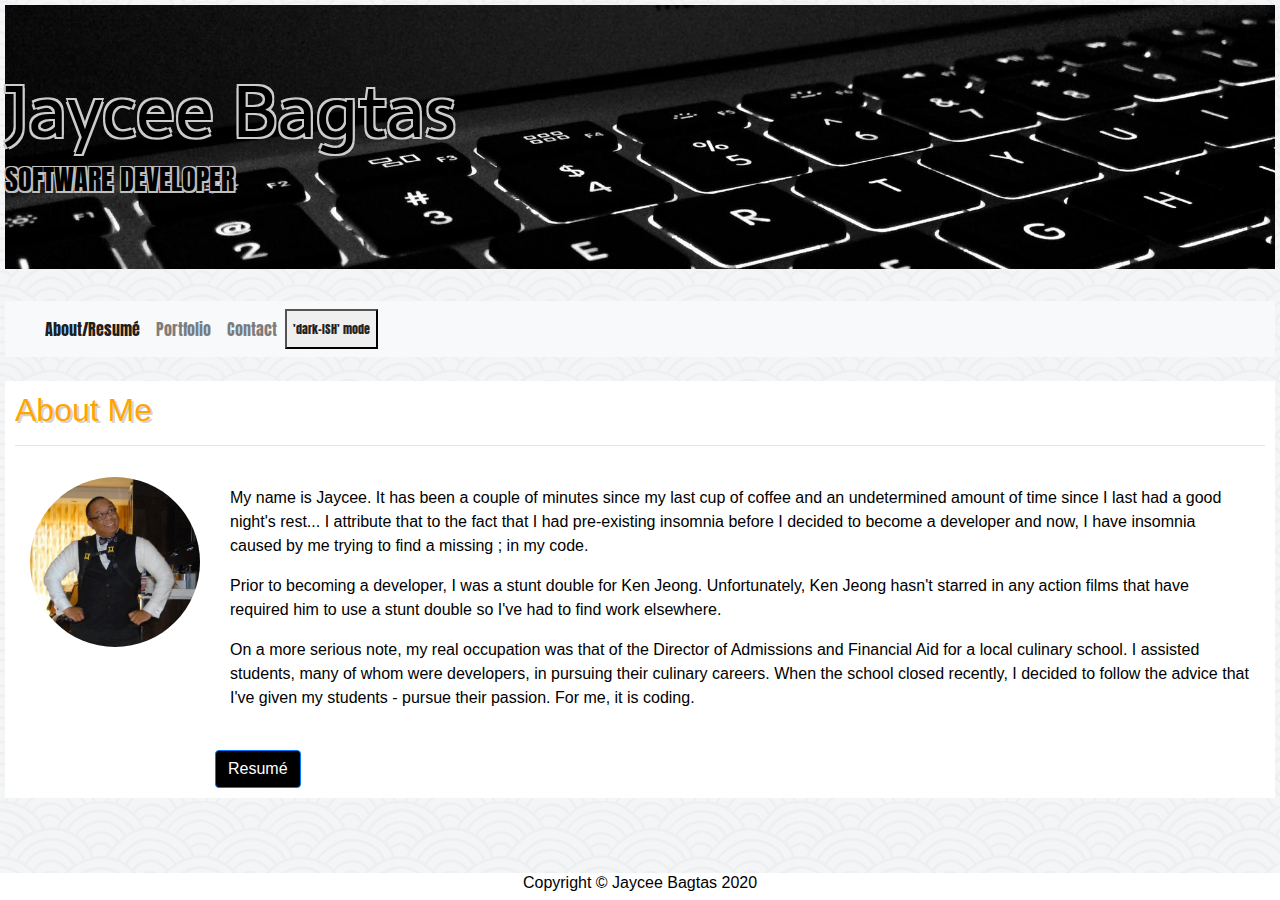
<file: index.html>
<!DOCTYPE html>
<html lang="en-uS">

<head>
  <link rel="stylesheet" href="assets/css/reset.css">
  <link href="https://fonts.googleapis.com/css?family=Sarala:700&display=swap" rel="stylesheet">
  <link href="https://fonts.googleapis.com/css?family=Anton&display=swap" rel="stylesheet">
  <link href="https://fonts.googleapis.com/css?family=Hammersmith+One&display=swap" rel="stylesheet">
  <meta name="viewport" content="width=device-width, initial-scale=1.0">
  <script src="https://code.jquery.com/jquery-3.3.1.slim.min.js"
    integrity="sha384-q8i/X+965DzO0rT7abK41JStQIAqVgRVzpbzo5smXKp4YfRvH+8abtTE1Pi6jizo" crossorigin="anonymous">
  </script>
  <script src="https://cdnjs.cloudflare.com/ajax/libs/popper.js/1.14.7/umd/popper.min.js"
    integrity="sha384-UO2eT0CpHqdSJQ6hJty5KVphtPhzWj9WO1clHTMGa3JDZwrnQq4sF86dIHNDz0W1" crossorigin="anonymous">
  </script>
  <script src="https://stackpath.bootstrapcdn.com/bootstrap/4.3.1/js/bootstrap.min.js"
    integrity="sha384-JjSmVgyd0p3pXB1rRibZUAYoIIy6OrQ6VrjIEaFf/nJGzIxFDsf4x0xIM+B07jRM" crossorigin="anonymous">
  </script>
  <link href="https://fonts.googleapis.com/css?family=Baumans&display=swap" rel="stylesheet">
  <link rel="stylesheet" href="https://stackpath.bootstrapcdn.com/bootstrap/4.4.1/css/bootstrap.min.css"
    integrity="sha384-Vkoo8x4CGsO3+Hhxv8T/Q5PaXtkKtu6ug5TOeNV6gBiFeWPGFN9MuhOf23Q9Ifjh" crossorigin="anonymous">
  <link rel="stylesheet" href="assets/css/style.css">

  <title>Jaycee Bagtas Developer Portfolio</title>
</head>

<div class="jumbotron jumbotron-fluid jumboHeaderImg">
  <class="container", class="darkContainer">
    <h1 class="display-3"> Jaycee Bagtas</h1>
    <h3 id="h3Outline">  SOFTWARE DEVELOPER</h3>
  
</div>

<body>

  <nav class="navbar navbar-expand-lg navbar-light bg-light">
    <a class="navbar-brand"></a>
    <button class="navbar-toggler" type="button" data-toggle="collapse" data-target="#navbarNav"
      aria-controls="navbarNav" aria-expanded="false" aria-label="Toggle navigation">
      <span class="navbar-toggler-icon"></span>
      
    </button>

    <div class="collapse navbar-collapse" id="navbarNav">
      <ul class="navbar-nav">
        <li class="nav-item active">
          <a class="nav-link" href="index.html">About/Resumé<span class="sr-only">(current)</span></a>
        </li>
        <li class="nav-item">
          <a class="nav-link" href="portfolio.html">Portfolio</a>
        </li>
        <li class="nav-item">
          <a class="nav-link" href="contact.html">Contact</a>
        </li>
        <button onclick="myFunction()">'dark-ISH' mode</button>
      </ul>
    </div>
  </nav>
  </div>
  </div>
  <br>
  <div class="inner-Div">
    <h2>About Me</h2>
    <hr class="hr.new1">
    </hr>

    <img src="assets/images/jaycee.jpg" class="bioImage" alt="Jaycee">
    <div class="row">
      
      <div class="col-sm-12">
        <br>
        <p>My name is Jaycee. It has been a couple of minutes since my last cup of coffee and an undetermined amount of
          time
          since I last had a good night's rest... I attribute that to the fact that I had pre-existing insomnia
          before I decided to become a developer and now, I have insomnia caused by me trying to find a missing ; in my
          code.</p>

        <p>Prior to becoming a developer, I was a stunt double for Ken Jeong.
          Unfortunately, Ken Jeong hasn't starred in any action films that have required him to use a stunt double so
          I've had to find work elsewhere.</p>

        <p>On a more serious note, my real occupation was that of the Director of Admissions and Financial Aid for a
          local culinary school. I assisted students, many of
          whom were developers, in pursuing their culinary careers. When the school closed recently, I decided to follow
          the advice that I've given my students - pursue their passion.
          For me, it is coding.</p><br>

      </div>
      <!-- Button trigger modal -->
      <button type="button" class="btn btn-primary" data-toggle="modal" data-target="#exampleModal">
        Resumé
      </button>

      <!-- Modal -->
      <div class="modal fade" id="exampleModal" tabindex="-1" role="dialog" aria-labelledby="exampleModalLabel"
        aria-hidden="true">
        <div class="modal-dialog" role="document">
          <div class="modal-content">
            <div class="modal-header">
              <h2 class="modal-title" id="exampleModalLabel">Jaycee Bagtas - Resumé</h2>
              <button type="button" class="close" data-dismiss="modal" aria-label="Close">
                <span aria-hidden="true">&times;</span>
              </button>
            </div>
            <div class="modal-body">
              <h3>Education</h3>
              <P><strong>Full Stack Boot Camp </strong>- University of California, San Diego Extension (December 2019 -
                Present)</P>
                <hr>
              <h3>Work History</h3>
              <P><strong>Web Developer </strong>- Freelance (2003 - Present)</P>
              <P><strong>Director of Financial Aid </strong>- San Diego Culinary Institute (October 2010 - December
                2019)</P>
              <P><strong>Director of Admissions </strong>- San Diego Culinary Institute (May 2006 - October 2010)</P>
              <P><strong>Manager of Admissions and Marketing </strong>- San Diego Culinary Institute (February 2003 - May 2006)</P>
              <hr>
              <h3>Professional Summary</h3>
              <P>I am a post-secondary education administrator who has been doing freelance web designer on and off for
                years. I am transitioning into software development fulltime and am currently enrolled in a Full
                Stack Boot Camp at the University of California, San Diego, Extenstion. My current expected completion date is June 2020.</P>
                <hr>
                <h3>Connect with Me!</h3>
                <a href="https://www.linkedin.com/in/loki619/">LinkedIn<br></a>
                <a href="https://github.com/lokisixonenine">GitHub<br></a>
                <a href="https://twitter.com/LOKIsixonenine">Twitter<br></a>
                <a href="https://www.instagram.com/lokisixonenine/">Instagram</a>
                <hr>
                <h3>Download my Resume</h3>
                <a href="assets/jaycee_resume.pdf" target="_blank">Jaycee Bagtas' Resume(PDF)</a>
                
              <hr>
           
                <h3>Email</h3>
                <a href="mailto:jaycee.bagtas@gmail.com">jaycee.bagtas@gmail.com</a>

            </div>


            <div class="modal-footer">
              <button type="button" class="btn btn-secondary" data-dismiss="modal">Close</button>
              
            </div>
          </div>
        </div>
      </div>

    </div>
  </div>


  <script type="text/javascript" src="//s7.addthis.com/js/300/addthis_widget.js#pubid=ra-5e3f08f5992517b9"></script>
  <footer>
    <h6>Copyright &#169; Jaycee Bagtas 2020</h6>
    </div>
    </div>
  </footer>
  <script>
    function myFunction() {
      var element = document.body;
      element.classList.toggle("dark-mode");
    
    }
  </script>

</body>

</html>
</file>
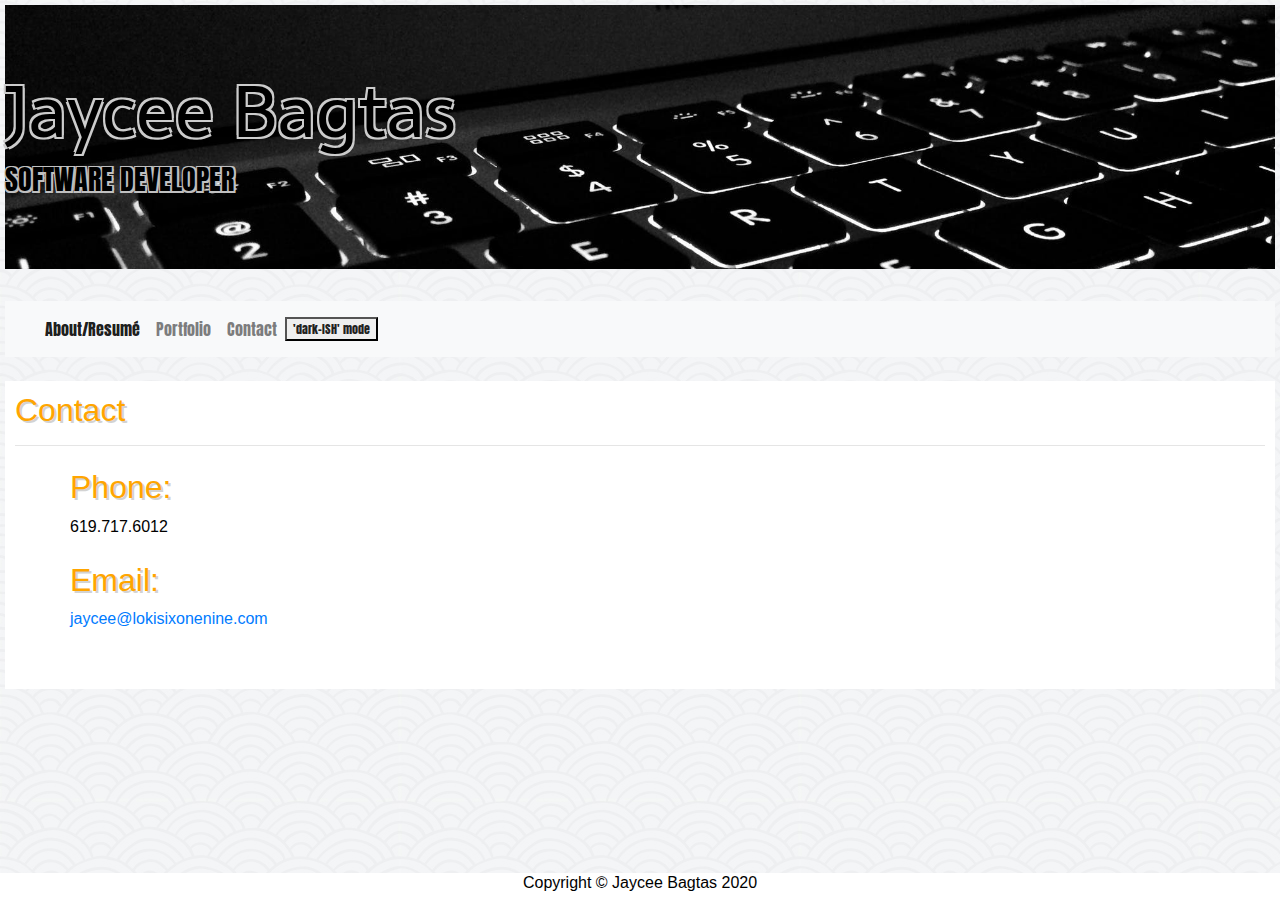
<file: contact.html>
<!DOCTYPE html>
<html lang="en-uS">

<head>
  <link rel="stylesheet" href="assets/css/reset.css">
  <link href="https://fonts.googleapis.com/css?family=Sarala:700&display=swap" rel="stylesheet">
  <link href="https://fonts.googleapis.com/css?family=Anton&display=swap" rel="stylesheet">
  <link href="https://fonts.googleapis.com/css?family=Hammersmith+One&display=swap" rel="stylesheet">
  <meta name="viewport" content="width=device-width, initial-scale=1.0">
  <script src="https://code.jquery.com/jquery-3.3.1.slim.min.js"
    integrity="sha384-q8i/X+965DzO0rT7abK41JStQIAqVgRVzpbzo5smXKp4YfRvH+8abtTE1Pi6jizo" crossorigin="anonymous">
  </script>
  <script src="https://cdnjs.cloudflare.com/ajax/libs/popper.js/1.14.7/umd/popper.min.js"
    integrity="sha384-UO2eT0CpHqdSJQ6hJty5KVphtPhzWj9WO1clHTMGa3JDZwrnQq4sF86dIHNDz0W1" crossorigin="anonymous">
  </script>
  <script src="https://stackpath.bootstrapcdn.com/bootstrap/4.3.1/js/bootstrap.min.js"
    integrity="sha384-JjSmVgyd0p3pXB1rRibZUAYoIIy6OrQ6VrjIEaFf/nJGzIxFDsf4x0xIM+B07jRM" crossorigin="anonymous">
  </script>
  <link href="https://fonts.googleapis.com/css?family=Baumans&display=swap" rel="stylesheet">
  <link rel="stylesheet" href="https://stackpath.bootstrapcdn.com/bootstrap/4.4.1/css/bootstrap.min.css"
    integrity="sha384-Vkoo8x4CGsO3+Hhxv8T/Q5PaXtkKtu6ug5TOeNV6gBiFeWPGFN9MuhOf23Q9Ifjh" crossorigin="anonymous">
  <link rel="stylesheet" href="assets/css/style.css">

  <title>Jaycee Bagtas Developer Portfolio</title>

<div class="jumbotron jumbotron-fluid jumboHeaderImg">
  <class="container", class="darkContainer">
    <h1 class="display-3"> Jaycee Bagtas</h1>
    <h3 id="h3Outline"> SOFTWARE DEVELOPER</h3>

</div>
</head>

<body>

  </div>

  <nav class="navbar navbar-expand-lg navbar-light bg-light">
    <a class="navbar-brand"></a>
    <button class="navbar-toggler" type="button" data-toggle="collapse" data-target="#navbarNav"
      aria-controls="navbarNav" aria-expanded="false" aria-label="Toggle navigation">
      <span class="navbar-toggler-icon"></span>
    </button>
    <div class="collapse navbar-collapse" id="navbarNav">
      <ul class="navbar-nav">
        <li class="nav-item active">
          <a class="nav-link" href="index.html">About/Resumé<span class="sr-only">(current)</span></a>
        </li>
        <li class="nav-item">
          <a class="nav-link" href="portfolio.html">Portfolio</a>
        </li>
        <li class="nav-item">
          <a class="nav-link" href="contact.html">Contact</a>
        </li>
      </ul>
      </li>
      <button onclick="myFunction()">'dark-ISH' mode</button>
      </ul>
    </div>
  </nav>
  </div>
  <br>

  <div class="inner-Div">

    <h2>Contact</h2>
    <hr class="hr.new1">
    </hr>

    <div class="container">
      <div class="row">
        <div class="col-25">
          <h2>Phone:</h2>
          <p>619.717.6012</p>
        </div>

      </div>
      <div class="row">
        <div class="col-25">
          <h2>Email:</h2> <a href="mailto:jaycee.bagtas@gmail.com">jaycee@lokisixonenine.com</a>
          <br />
          <br />
          <br />
        </div>
        <div class="col-75">

        </div>
      </div>

    </div>

  </div>
  <script type="text/javascript" src="//s7.addthis.com/js/300/addthis_widget.js#pubid=ra-5e3f08f5992517b9"></script>
  <footer>
    <h6>Copyright &#169; Jaycee Bagtas 2020</h6>
    </div>
    </div>
  </footer>
  <script>
    function myFunction() {
      var element = document.body;
      element.classList.toggle("dark-mode");

    }
  </script>
</body>

</html>
</file>
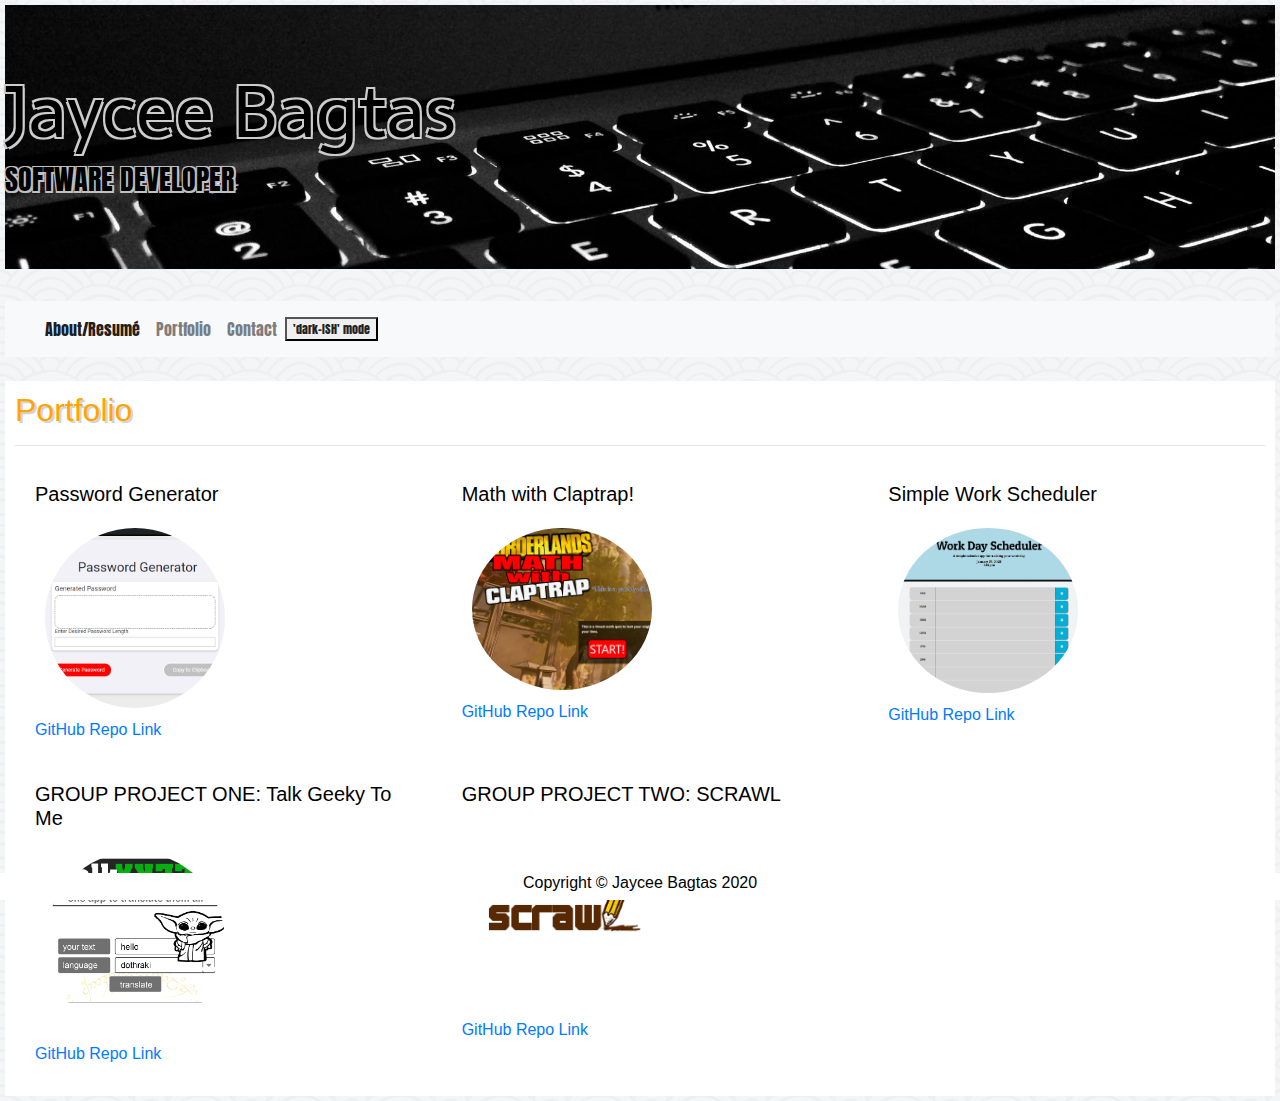
<file: portfolio.html>
<!DOCTYPE html>
<html lang="en-uS">

<head>
<head>
    <link rel="stylesheet" href="assets/css/reset.css">
    <link href="https://fonts.googleapis.com/css?family=Sarala:700&display=swap" rel="stylesheet">
    <link href="https://fonts.googleapis.com/css?family=Anton&display=swap" rel="stylesheet">
    <link href="https://fonts.googleapis.com/css?family=Hammersmith+One&display=swap" rel="stylesheet">
    <meta name="viewport" content="width=device-width, initial-scale=1.0">
    <script src="https://code.jquery.com/jquery-3.3.1.slim.min.js"
        integrity="sha384-q8i/X+965DzO0rT7abK41JStQIAqVgRVzpbzo5smXKp4YfRvH+8abtTE1Pi6jizo" crossorigin="anonymous">
    </script>
    <script src="https://cdnjs.cloudflare.com/ajax/libs/popper.js/1.14.7/umd/popper.min.js"
        integrity="sha384-UO2eT0CpHqdSJQ6hJty5KVphtPhzWj9WO1clHTMGa3JDZwrnQq4sF86dIHNDz0W1" crossorigin="anonymous">
    </script>
    <script src="https://stackpath.bootstrapcdn.com/bootstrap/4.3.1/js/bootstrap.min.js"
        integrity="sha384-JjSmVgyd0p3pXB1rRibZUAYoIIy6OrQ6VrjIEaFf/nJGzIxFDsf4x0xIM+B07jRM" crossorigin="anonymous">
    </script>
    <link href="https://fonts.googleapis.com/css?family=Baumans&display=swap" rel="stylesheet">
    <link rel="stylesheet" href="https://stackpath.bootstrapcdn.com/bootstrap/4.4.1/css/bootstrap.min.css"
        integrity="sha384-Vkoo8x4CGsO3+Hhxv8T/Q5PaXtkKtu6ug5TOeNV6gBiFeWPGFN9MuhOf23Q9Ifjh" crossorigin="anonymous">
    <link rel="stylesheet" href="assets/css/style.css">
    <title>Jaycee Bagtas Developer Portfolio</title>

    <div class="jumbotron jumbotron-fluid jumboHeaderImg">
        <class="container", class="darkContainer">
            <h1 class="display-3"> Jaycee Bagtas</h1>
            <h3 id="h3Outline"> SOFTWARE DEVELOPER</h3>

    </div>
</head>

<body>


    <nav class="navbar navbar-expand-lg navbar-light bg-light">
        <a class="navbar-brand"></a>
        <button class="navbar-toggler" type="button" data-toggle="collapse" data-target="#navbarNav"
            aria-controls="navbarNav" aria-expanded="false" aria-label="Toggle navigation">
            <span class="navbar-toggler-icon"></span>
        </button>
        <div class="collapse navbar-collapse" id="navbarNav">
            <ul class="navbar-nav">
                <li class="nav-item active">
                    <a class="nav-link" href="index.html">About/Resumé<span class="sr-only">(current)</span></a>
                </li>
                <li class="nav-item">
                    <a class="nav-link" href="portfolio.html">Portfolio</a>
                </li>
                <li class="nav-item">
                    <a class="nav-link" href="contact.html">Contact</a>
                </li>
            </ul>
            </li>
            <button onclick="myFunction()">'dark-ISH' mode</button>
            </ul>
        </div>
    </nav>

    </div>
    <br>
    <div class="inner-Div">
        <h2>Portfolio</h2>
        <hr class="hr.new1">
        </hr>

        <div class="row">
            <div class="col-sm-4">
                <div class="card-body">
                    <h5 class="card-title">Password Generator</h5>
                    <a href="https://lokisixonenine.github.io/PasswordGen/">
                        <img src="assets/images/passwordGen.png" class="portfolioImages" alt="icon"></a>
                    <div><a href="https://github.com/lokisixonenine/PasswordGen">GitHub Repo Link</a></div>
                </div>
            </div>
            <div class="col-sm-4">
                <div class="card-body">
                    <h5 class="card-title">Math with Claptrap!</h5>
                    <a href="http://www.lokisixonenine.com/site_quiz.html">
                        <img src="assets/images/clap.png" class="portfolioImages" alt="icon"></a>
                        <div><a href="https://github.com/lokisixonenine/Code_Quiz">GitHub Repo Link</a></div>
                </div>
            </div>
            <div class="col-sm-4">
                <div class="card-body">
                    <h5 class="card-title">Simple Work Scheduler</h5>
                    <a href="https://lokisixonenine.github.io/Work_day_scheduler/">
                    <img src="assets/images/scheduler.png" class="portfolioImages" alt="icon"></a>
                    <div><a href="https://github.com/lokisixonenine/Work_day_scheduler">GitHub Repo Link</a></div>
                </div>
            </div>
        </div>
        <div class="row">
            <div class="col-sm-4">
                <div class="card-body">
                    <h5 class="card-title">GROUP PROJECT ONE: Talk Geeky To Me</h5>
                    <a href="https://carabunnell.github.io/project_one_ucsd/">
                    <img src="assets/images/wireframe.png" class="portfolioImages" alt="icon"></a>
                    <div><a href="https://github.com/carabunnell/project_one_ucsd">GitHub Repo Link</a></div>
                </div>
            </div>
            <div class="col-sm-4">
                <div class="card-body">
                    <h5 class="card-title">GROUP PROJECT TWO: SCRAWL</h5>
                    <a href="https://writersblawk.herokuapp.com/">
                        <img src="assets/images/scrawlTN.png" class="portfolioImages" alt="icon"></a>
                    <div><a href="https://github.com/carabunnell/project_2">GitHub Repo Link</a></div>
                </div>
            <!-- </div>
            <div class="col-sm-4">
                <div class="card-body">
                    <h5 class="card-title">Project Six</h5>
                    <img src="assets/images/danandbruce.jpg" class="portfolioImages" alt="icon">
                </div> -->
            </div>
        </div>
    </div>
<script type="text/javascript" src="//s7.addthis.com/js/300/addthis_widget.js#pubid=ra-5e3f08f5992517b9"></script>
    <footer>
        <h6>Copyright &#169; Jaycee Bagtas 2020</h6>
        </div>
        </div>
    </footer>
  <script>
      function myFunction() {
          var element = document.body;
          element.classList.toggle("dark-mode");

      }
  </script>

</body>

</html>
</file>
<file: assets/css/style.css>
h1 {
  font-family: 'Sarala', sans-serif;
  text-shadow: -2px -2px 0 #ccc,
    2px -2px #ccc,
    -2px 2px 0 #ccc,
    2px 2px 0 #ccc;
  position: relative;
}

h2 {
  color: orange;
  text-shadow: 2px 2px lightgray;
}

body {
  padding: 5px;
  color: black;
  background-image: url(/assets/images/seigaiha.jpg);
}

#h3Outline {
  font-family: 'Anton', sans-serif;
  text-shadow: -1.5px -1.5px 0 silver,
    1.5px -1.5px silver,
    -1.5px 1.5px 0 silver,
    1.5px 1.5px 0 silver;
  position: relative;
}

.inner-Div {

  width: 100%;
  padding: 10px;
  background-color: white;
  margin: 0 auto;
}

.bioImage {
  height: 200px;
  width: 200px;
  float: left;
  padding: 15px;
  border-radius: 50%;
}

.portfolioImages {
  width: 200px;
  border-radius: 50%;
  padding: 10px;
}

.portfolioCaptions {
  position: relative;
  text-align: center;
  color: black;
}


.navbar {
  font-family: 'Anton', sans-serif;
}

footer {
  position: fixed;
  left: 0;
  bottom: 0;
  width: 100%;
  background-color: white;
  text-align: center;
}

.col-75 {
  float: left;
  width: 75%;
  margin-top: 6px;
}


.col-25 {
  float: left;
  width: 25%;
  margin-top: 6px;
}

.col-75 {
  float: left;
  width: 75%;
  margin-top: 6px;
}

.jumboHeaderImg {
  background-image: url(/assets/images/developer2.jpg);
  background-size: cover;
}

.btn-primary {
  background-color: black;
}

.btn-primary:hover {
  background-color: gray;
  box-shadow: 0 12px 16px 0 rgba(0, 0, 0, 0.24),
  0 12px 50px 0 rgba(0, 0, 0, 0.19);
}

.dark-mode {
  background-image: url(/assets/images/seigaiha-inverted.png);
  background-color: black;
}

.dark-mode div {
  color: silver;
  background-color: rgba(85, 85, 85, 85);
}


.dark-mode h1 {
  color: black;
}

.dark-mode h3 {
  color: black;
}

.dark-mode .navbar {
  background-color: rgba(85, 85, 85, 85);
}

button {
  font-size: 12px;
}

@media screen and (max-width: 600px) {

  .col-25,
  .col-75,
  input[type=submit] {
    width: 100%;
    margin-top: 0;
  }
}
</file>
